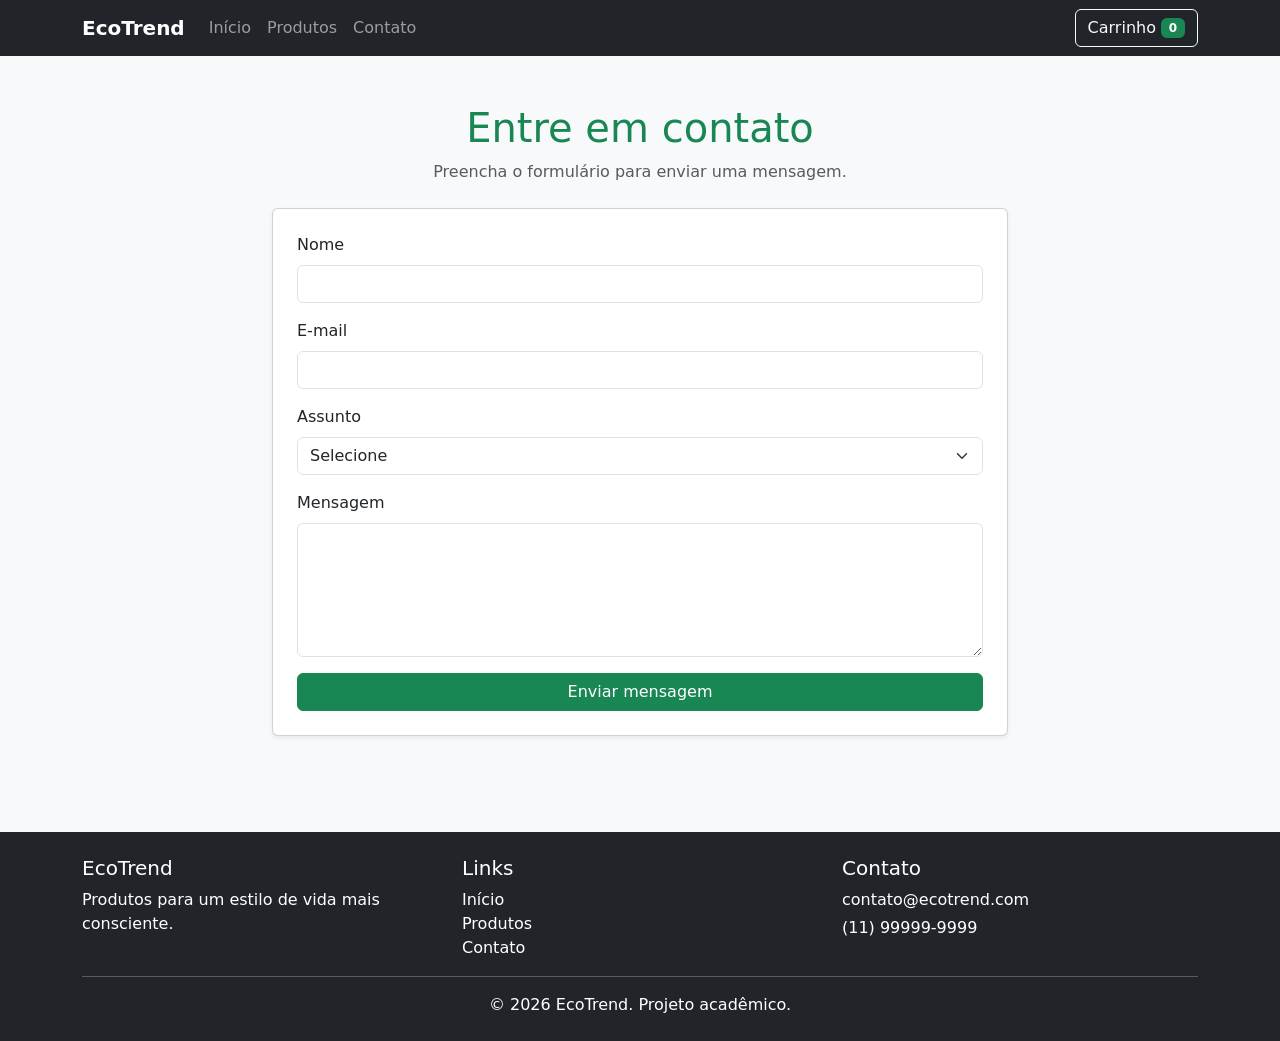
<file: contato.html>
<!DOCTYPE html>
<html lang="pt-BR">
<head>
    <meta charset="UTF-8">
    <meta name="viewport" content="width=device-width, initial-scale=1.0">
    <title>Contato | EcoTrend</title>
    <link href="https://cdn.jsdelivr.net/npm/bootstrap@5.3.8/dist/css/bootstrap.min.css" rel="stylesheet">
    <link rel="stylesheet" href="style.css">
</head>
<body>
    <nav class="navbar navbar-expand-md navbar-dark fixed-top bg-dark">
        <div class="container">
            <a class="navbar-brand fw-bold" href="index.html">EcoTrend</a>
            <button class="navbar-toggler" type="button" data-bs-toggle="collapse" data-bs-target="#menuPrincipal" aria-controls="menuPrincipal" aria-expanded="false" aria-label="Abrir menu">
                <span class="navbar-toggler-icon"></span>
            </button>
            <div class="collapse navbar-collapse" id="menuPrincipal">
                <ul class="navbar-nav me-auto mb-2 mb-md-0">
                    <li class="nav-item"><a class="nav-link" href="index.html">Início</a></li>
                    <li class="nav-item"><a class="nav-link" href="categorias.html">Produtos</a></li>
                    <li class="nav-item"><a class="nav-link" href="contato.html">Contato</a></li>
                </ul>
                <a class="btn btn-outline-light" href="categorias.html">Carrinho <span class="badge bg-success">0</span></a>
            </div>
        </div>
    </nav>
    <main class="container py-5">
        <div class="row justify-content-center">
            <div class="col-lg-8">
                <h1 class="section-title text-center">Entre em contato</h1>
                <p class="text-center text-muted mb-4">Preencha o formulário para enviar uma mensagem.</p>
                <form class="card shadow-sm p-4">
                    <div class="mb-3"><label for="nome" class="form-label">Nome</label><input type="text" class="form-control" id="nome" required></div>
                    <div class="mb-3"><label for="email" class="form-label">E-mail</label><input type="email" class="form-control" id="email" required></div>
                    <div class="mb-3"><label for="assunto" class="form-label">Assunto</label><select id="assunto" class="form-select" required><option value="">Selecione</option><option>Dúvida sobre produto</option><option>Pedido</option><option>Troca ou devolução</option><option>Outro</option></select></div>
                    <div class="mb-3"><label for="mensagem" class="form-label">Mensagem</label><textarea id="mensagem" class="form-control" rows="5" required></textarea></div>
                    <button class="btn btn-success" type="submit">Enviar mensagem</button>
                </form>
            </div>
        </div>
    </main>
    <footer class="bg-dark text-white mt-5 py-4">
        <div class="container">
            <div class="row g-4">
                <div class="col-md-4">
                    <h5>EcoTrend</h5>
                    <p class="mb-0">Produtos para um estilo de vida mais consciente.</p>
                </div>
                <div class="col-md-4">
                    <h5>Links</h5>
                    <a href="index.html">Início</a><br>
                    <a href="categorias.html">Produtos</a><br>
                    <a href="contato.html">Contato</a>
                </div>
                <div class="col-md-4">
                    <h5>Contato</h5>
                    <p class="mb-1">contato@ecotrend.com</p>
                    <p class="mb-0">(11) 99999-9999</p>
                </div>
            </div>
            <hr>
            <p class="text-center mb-0">&copy; 2026 EcoTrend. Projeto acadêmico.</p>
        </div>
    </footer><script src="https://cdn.jsdelivr.net/npm/bootstrap@5.3.8/dist/js/bootstrap.bundle.min.js"></script>
</body>
</html>
</file>
<file: style.css>
body {
    padding-top: 56px;
    background-color: #f8f9fa;
}

.carousel-item img {
    height: 420px;
    object-fit: cover;
    filter: brightness(70%);
}

.card-img-top {
    height: 220px;
    object-fit: cover;
}

.product-detail-img {
    width: 100%;
    max-height: 480px;
    object-fit: cover;
}

.section-title {
    color: #198754;
}

footer a {
    color: white;
    text-decoration: none;
}

footer a:hover {
    text-decoration: underline;
}

@media (max-width: 768px) {
    .carousel-item img {
        height: 300px;
    }
}
</file>
<file: css/style.css>
body {
    padding-top: 56px;
    background-color: #f8f9fa;
}

.carousel-item img {
    height: 420px;
    object-fit: cover;
    filter: brightness(70%);
}

.card-img-top {
    height: 220px;
    object-fit: cover;
}

.product-detail-img {
    width: 100%;
    max-height: 480px;
    object-fit: cover;
}

.section-title {
    color: #198754;
}

footer a {
    color: white;
    text-decoration: none;
}

footer a:hover {
    text-decoration: underline;
}

@media (max-width: 768px) {
    .carousel-item img {
        height: 300px;
    }
}
</file>
